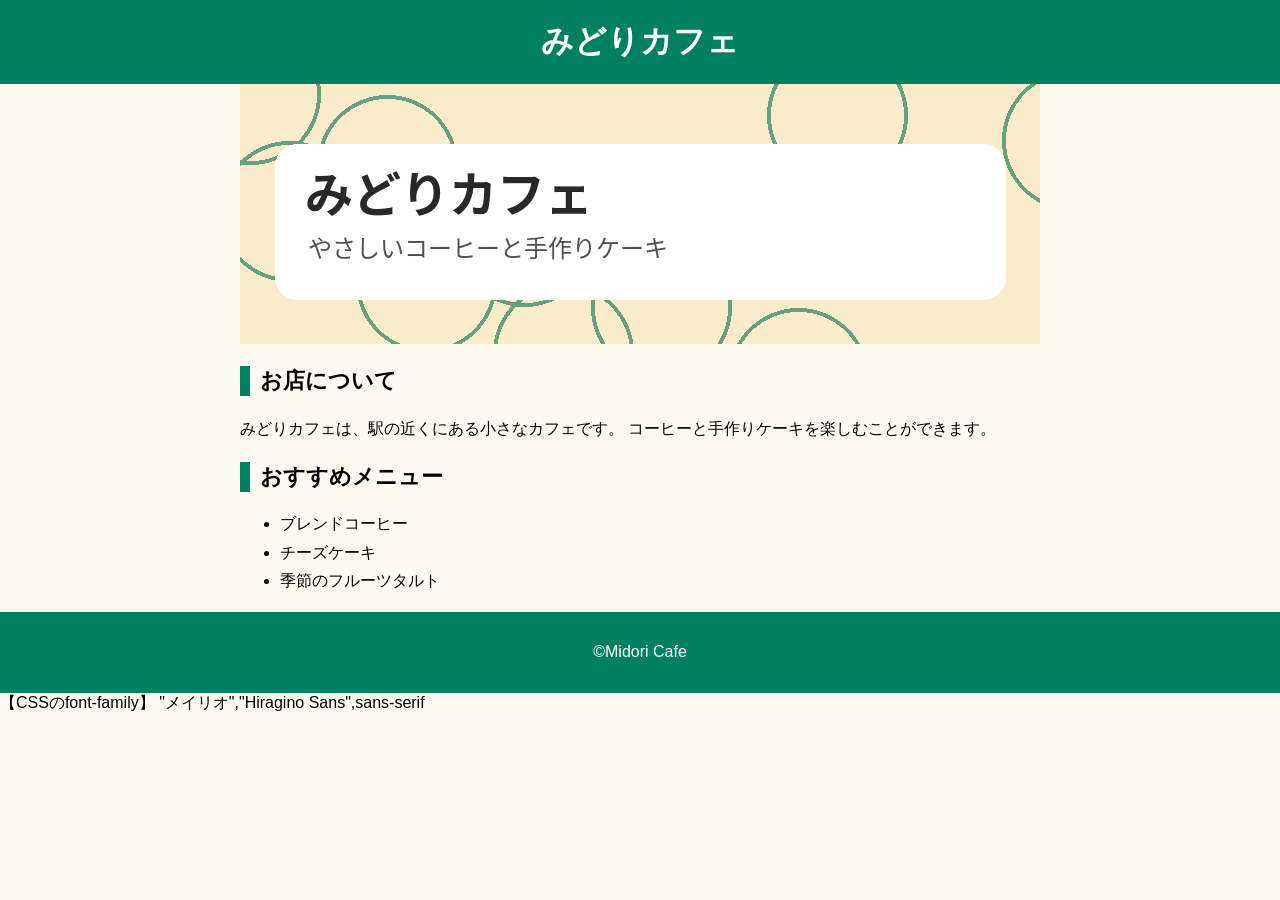
<file: 260518_ex01/index.html>
<!DOCTYPE html>
<html lang="ja">

<head>
    <meta charset="UTF-8">
    <title>みどりカフェ</title>
    <link rel="stylesheet" href="css/style.css">
</head>

<body>
    <header>
        <h1>みどりカフェ</h1>
    </header>

<article>
    <img src="img/cafe_banner.png" alt="みどりカフェ">


<section>
    <h2>お店について</h2>
    <p>みどりカフェは、駅の近くにある小さなカフェです。
        コーヒーと手作りケーキを楽しむことができます。</p>
</section>

<section>
    <h2>おすすめメニュー</h2>
    <ul>
    <li>ブレンドコーヒー</li>
    <li>チーズケーキ</li>
    <li>季節のフルーツタルト</li>
    </ul>
</section>

</article>

<footer>
    <p>&copy;Midori Cafe</p>
</footer>
    
    
    【CSSのfont-family】
    "メイリオ","Hiragino Sans",sans-serif
    
</body>

</html>
</file>
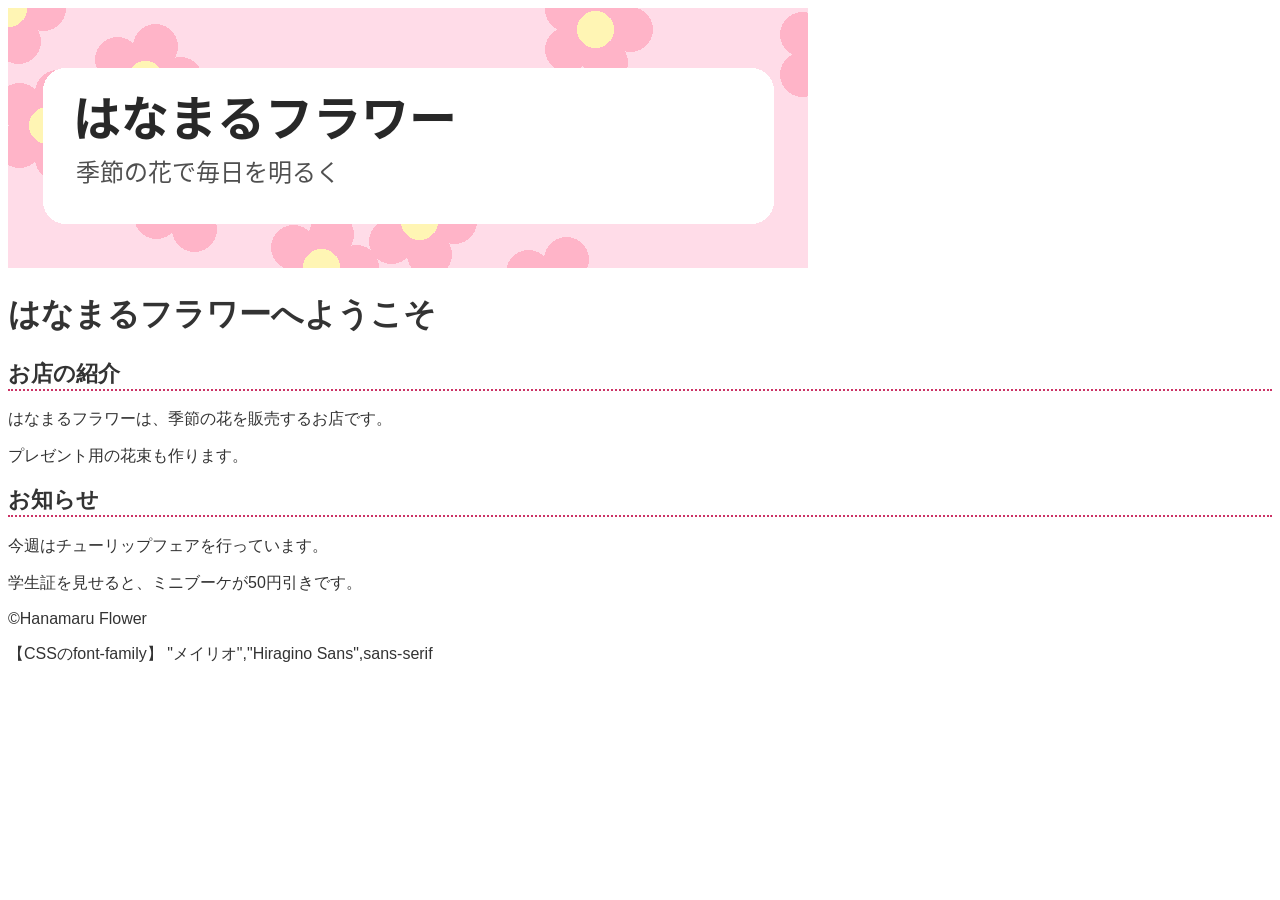
<file: 260518_ex02/index.html>
<!DOCTYPE html>
<html lang="ja">

<head>
    <meta charset="UTF-8">
    <title>はなまるフラワー</title>
    <link rel="stylesheet" href="css/style.css">
</head>

<body>
<header>
    <img src="img/flower_banner.png" alt="はなまるフラワーのバナー width="800"
    height="260">
    <h1>
        はなまるフラワーへようこそ
    </h1>
   
</header>

<article>
    <section>
        <h2>
            お店の紹介
        </h2>
        <p>はなまるフラワーは、季節の花を販売するお店です。</p>
        <p>プレゼント用の花束も作ります。</p>
    </section>
    <section>
        <h2>お知らせ</h2>
        <p>今週はチューリップフェアを行っています。</p>
        <p>学生証を見せると、ミニブーケが50円引きです。</p>
    </section>
</article>

<footer>
    <p>&copy;Hanamaru Flower</p>
</footer>


    
    【CSSのfont-family】
    "メイリオ","Hiragino Sans",sans-serif
    
</body>

</html>
</file>
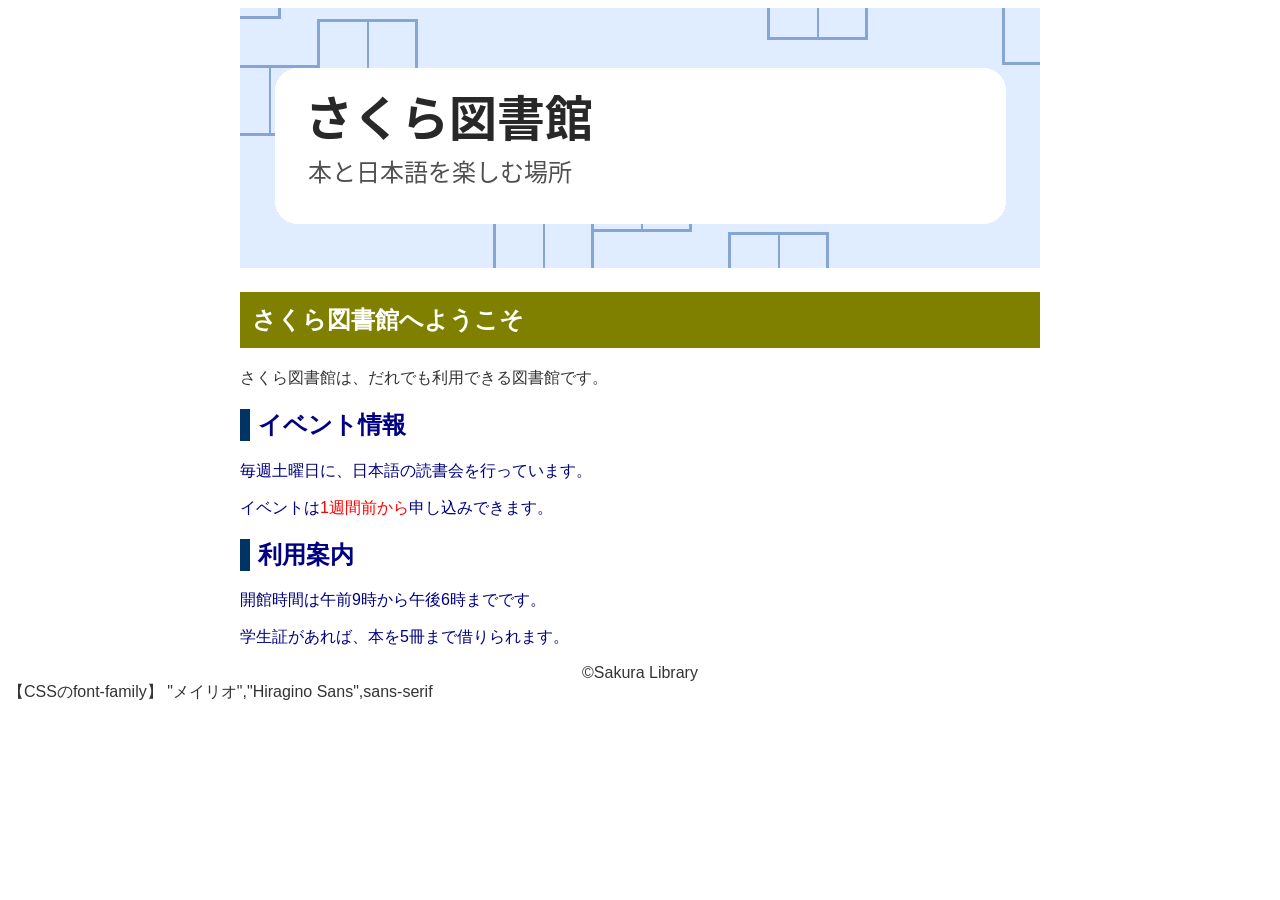
<file: 260525_ex03/index.html>
<!DOCTYPE html>
<html lang="ja">

<head>
    <meta charset="UTF-8">
    <title> さくら図書館</title>
    <link rel="stylesheet" href="css/style.css">
</head>

<body>
<article>
    <img src="img/library_banner.png" width="800"
    height="260"
    alt="さくら図書館のバナー">
    <h1 class="subhead">さくら図書館へようこそ</h1>
    <p>さくら図書館は、だれでも利用できる図書館です。</p>
    <div class="navy">
        <section>
            <h2>イベント情報</h2>
            <p>毎週土曜日に、日本語の読書会を行っています。</p>
            <p>イベントは<span class="red">1週間前から</span>申し込みできます。</p>
        </section>
        <section>
            <h2>利用案内</h2>
            <p> 開館時間は午前9時から午後6時までです。</p>
            <p>学生証があれば、本を5冊まで借りられます。</p>
        </section>
    </div>   
</article>
<footer>&copy;Sakura Library</footer>
    
    【CSSのfont-family】
    "メイリオ","Hiragino Sans",sans-serif
    
</body>

</html>
</file>
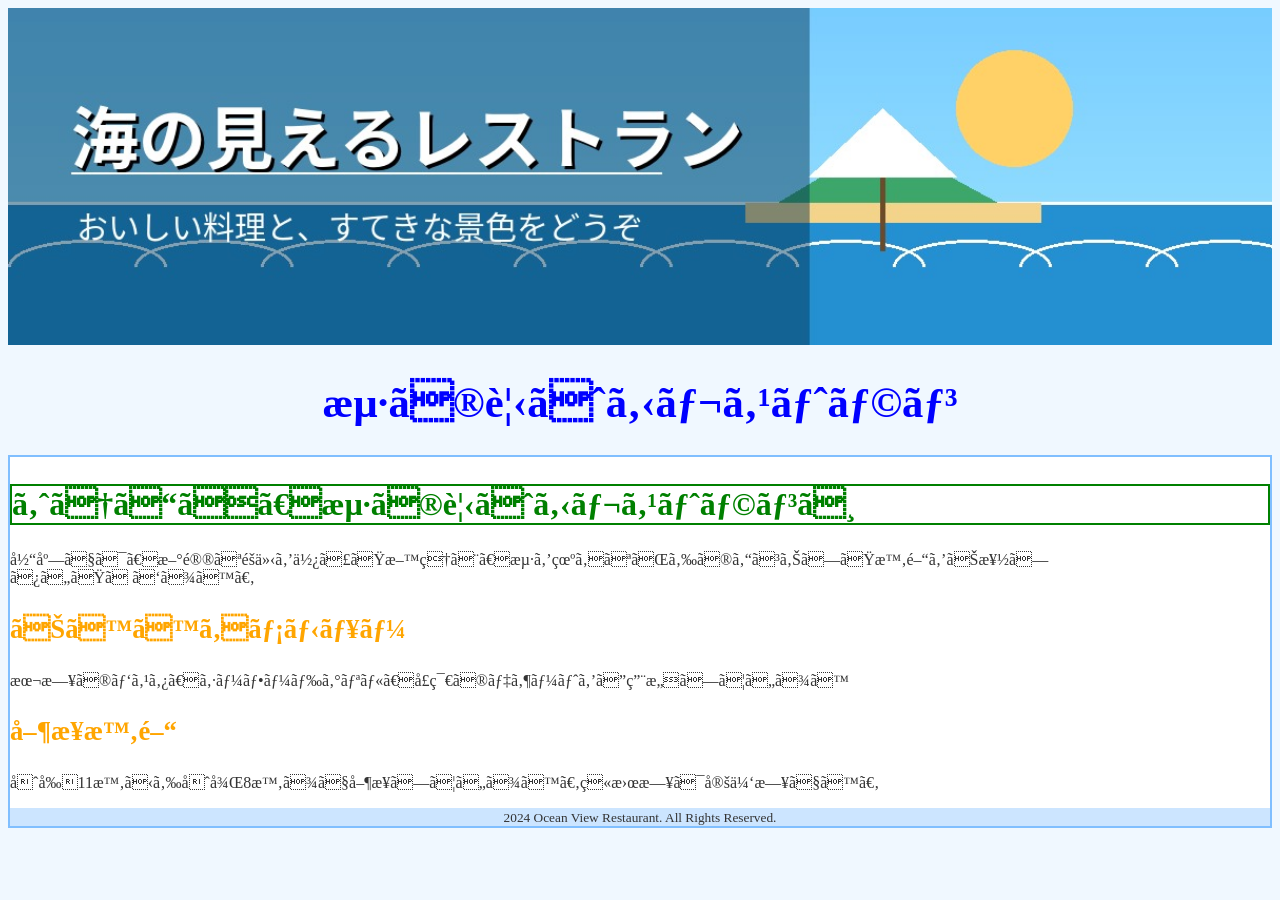
<file: 001/001/index.html>
<!DOCTYPE html>
<html lang="ja">

<head>
    <meta charset="UTTF-8">
    <title>海の見えるレストランへ</title>
    <link rel="stylesheet" href="css/Style.css">

    <head>

    <body>
        <header>
            <img src="img/banner.jpg" alt="海の見えるレストランのバナ">
            <h1>海の見えるレストラン</h1>
        </header>
        <article>
            <h2>ようこそ、海の見えるレストランへ</h2>
            <p>当店では、新鮮な魚介を使った料理と、海を眺めながらのんびりした時間をお楽しみいただけます。</p>
            <section>
                <H3>おすすめメニュー</H3>
                <p>本日のパスタ、シーフードグリル、季節のデザートをご用意しています</p>
            </section>
            <section>
                <h3>営業時間</h3>
                <p>午前11時から午後8時まで営業しています。火曜日は定休日です。</p>
            </section>
</head>
<footer>
    <small>2024 Ocean View Restaurant. All Rights Reserved.</small>
    </article>
</footer>

</body>

</html>
</file>
<file: 260518_ex01/css/style.css>
@charset "utf-8";

body
{
    background-color:#fffaf0;
    columns: #333333;
    font-family: "メイリオ","Hiragino Sans",sans-serif;
    margin:0;
    padding:0;
}


h1{
    color:#ffffff;
    background-color:#008060;
    font-size: 32px;
    padding:20px;
    margin:0;
    text-align:center;
}

article{
    width:800px;
    margin-left:auto;
    margin-right:auto;
}

h2{
    font-size:22px;
    border-left:10px solid #008060;
    padding-left:10px;
}

p,li{
    font: size 90%;
    line-height:1.8;
}

footer{
    text-align:center;
    color:#ffffff;
    background-color:#008060;
    padding:10px;
}
</file>
<file: 260518_ex02/css/style.css>
@charset "utf-8";

body
{
    background-color:#ffffff;
    font-family:"メイリオ","Hiragino Sans",sans-serif;
    color:#333333;
}
header,article,footer{
    width:800;
    margin-left:auto;
    margin-right:auto;
}
h2{
    font-size:22px;
    border-bottom:2px dotted #cc3366;
}
</file>
<file: 260525_ex03/css/style.css>
@charset "utf-8";

body{
    color: #333333;
    font-family: "メイリオ","Hiragino Sans",sans-serif;
}
article,footer{
    width:800px;
    margin-left:auto;
    margin-right:auto;
}
h2{
    border-left:10px solid#003366;
    padding-left: 8px;
}
footer{
    text-align:center;
}
.subhead{
    background-color: #808000;
    color: #ffffff;
    padding:12px;
}
.navy{
    color:#000080;
}
.red{
    color:#ff0000;
}
</file>
<file: 001/001/css/Style.css>
body{
    background-color: #f0f8ff;
    color:#333333;
}

header{
    text-align:center ;
}

header img{
    width: 100%;
}

h1{
    color:blue;
    font-size: 32pt;
    text-align:center;

}
h2{
    color:green ;
    font-size: 24pt;
    border:2px solid green;
}

h3{
    color: orange;
    font-size: 20pt;
}

article{
    background-color:white;
    border: 2px solid #80bfff;

}

footer{
    background-color: #cce5ff;
    text-align:center;

}
</file>
